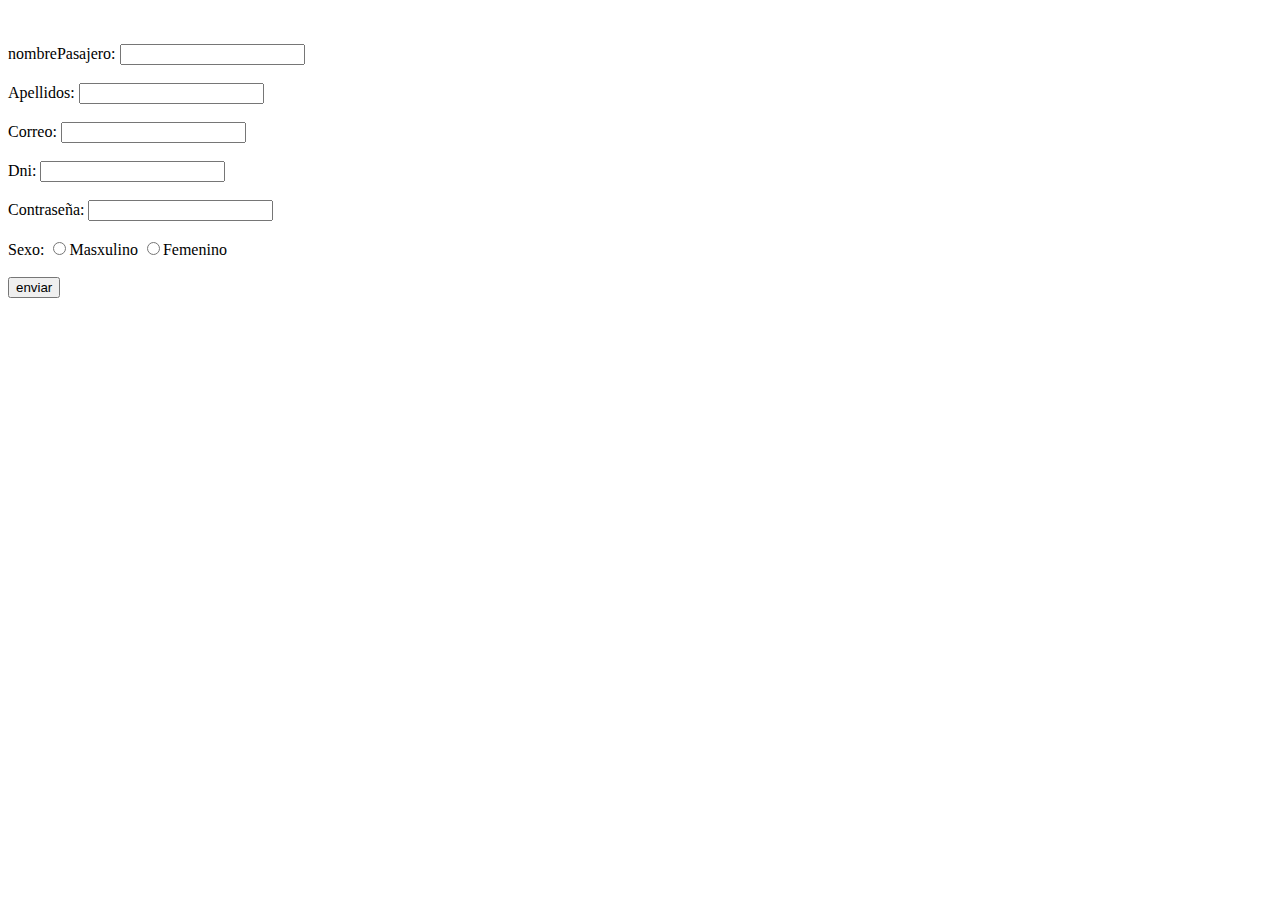
<file: Index2.html>
<!DOCTYPE html>
<html lang="en">
<head>
    <meta charset="UTF-8">
    <meta http-equiv="X-UA-Compatible" content="IE=edge">
    <meta name="viewport" content="width=device-width, initial-scale=1.0">
    <title>Empresa De Trasnportes Flores</title>
</head>
<body>
    <form action="recibir.php" method="post"> 
        <br/><br/>
                  nombrePasajero: <input type="text" name="nombre"> <br/><br/>
                  Apellidos: <input type="text" name="Apellido"><br/><br/>
                  Correo: <input type="text" name="Apellido"><br/><br/>
                  Dni: <input type="text" name="Dni"><br/><br/>
                  Contraseña: <input type="password" name="pass"><br/><br/>
                  Sexo: <input type="radio" name="sexo" value="M">Masxulino
                  <input type="radio" name="sexo" value="F">Femenino<br/><br/>
                  <input type="submit" name="enviar" value="enviar"><br/><br/>
    </form>
</body>
</html>
</file>
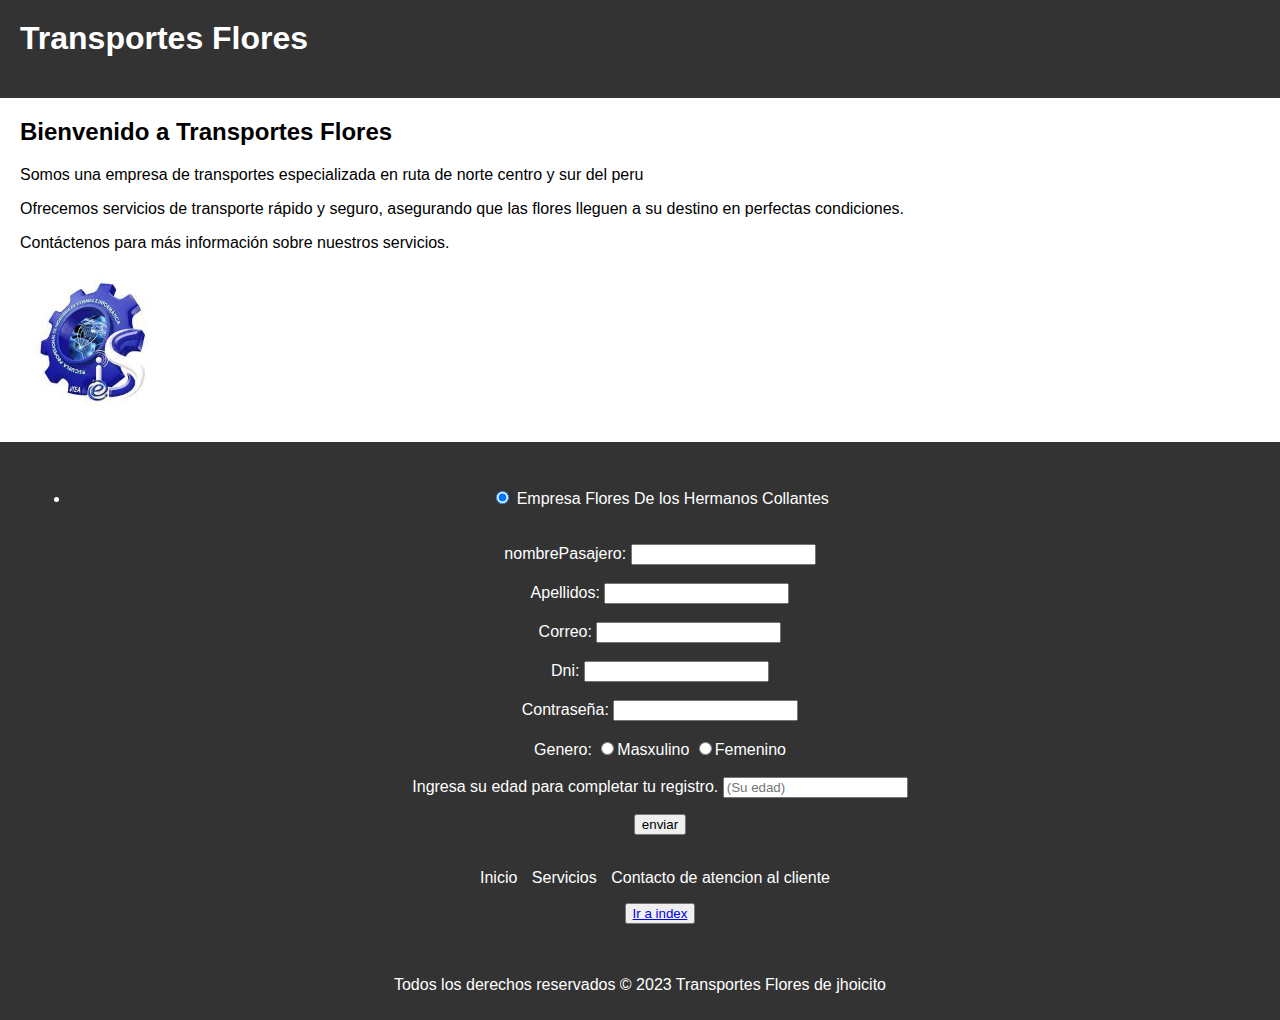
<file: TransportesFlores.html>
<!DOCTYPE html>
<html lang="en">
<head>
    <meta charset="UTF-8">
    <meta name="viewport" content="width=device-width, initial-scale=1.0">
    <title>Datos de la empresa de transportes</title>
    <script type="text/javascript" src="Empresa.js"></script>
    <link rel="stylesheet" href="stilos.css">
    <form action="contacto.php" method="post"> 
      <form action="contacto2.php" method="post"> 

</head>
<body>
    <header>
        <h1>Transportes Flores</h1>
        
      </header>
    
      <section>
        <h2>Bienvenido a Transportes Flores</h2>
        <p>Somos una empresa de transportes especializada en ruta de norte centro y sur del peru</p>
        <p>Ofrecemos servicios de transporte rápido y seguro, asegurando que las flores lleguen a su destino en perfectas condiciones.</p>
                       
        <p>Contáctenos para más información sobre nuestros servicios.</p>
<style>
  .imag.center{
    text-align: center;
  }

  
</style>
<div class="imag-center">

  <img src="sistemasjhoncito.jpg" height="150" alt="300px">
</div>

      </section>
    
      <footer>

        <div class="container">
          <section class="tabblue">
              <ul class="tabs blue">
                  <li>
                      <input name="tabs blue" id="tab1" checked="" type="radio">
                      <label for="tab1">Empresa Flores De los Hermanos Collantes</label>
                      <div id="tab-content1" class="tab-content">          
      <body>
        <form action="recibir.php" method="post"> 
            <br/><br/>
                      nombrePasajero: <input type="text" name="nombre"> <br/><br/>
                      Apellidos: <input type="text" name="Apellido"><br/><br/>
                      Correo: <input type="text" name="Apellido"><br/><br/>
                      Dni: <input type="text" name="Dni"><br/><br/>
                      Contraseña: <input type="password" name="pass"><br/><br/>
                      Genero: <input type="radio" name="Genero" value="M">Masxulino
                      <input type="radio" name="Genero" value="F">Femenino<br/><br/>

                      Ingresa su edad para completar tu registro.
                      <span class="tabaddon"><i class="fa fa-lock fa-2x"></i></span>
                      <input type="number" name="txtage" id="txtage" required="required" placeholder="(Su edad)"
                          class="field" />
                      <div class="accounttype">
                         <p></p>
                          </option>
                      <input type="submit" name="enviar" value="enviar"><br/><br/>
                      <p>
                     
                            
                         
                            
                        </select>

                        <nav>
                          <ul>
                            <li><a href="https://www.blog.recorrido.pe/">Inicio</a></li>
                            <li><a href="https://floreshnos.pe/servicios.html">Servicios</a></li>
                            <li><a href="https://www.atencionalcliente.com.pe/transporte-flores/">Contacto de atencion al cliente</a></li>
                            <p></p>
        </form>

        
                          
                               
                                  
                                </ul>
                              </nav>
                              
                              <div class="btn">
                                <button> <a target="_blank" href= "index.html"> Ir a index </a></button>

                              
                              </div>
                          </form>
                      </div>
                  </li>
              </ul>
          </section>
      </div>
    </body>

        <p>Todos los derechos reservados &copy; 2023 Transportes Flores de jhoicito</p>
      </footer>
    
      <script src="script.js"></script>

      
</body>
</html>
</file>
<file: stilos.css>
/* Estilos generales */
body {
    font-family: Arial, sans-serif;
    margin: 0;
    padding: 0;
  }
  
  header {
    background-color: #333;
    color: #fff;
    padding: 20px;
  }
  
  nav ul {
    list-style-type: none;
    margin: 0;
    padding: 0;
  }
  
  nav ul li {
    display: inline-block;
    margin-right: 10px;
  }
  
  nav ul li a {
    color: #fff;
    text-decoration: none;
  }
  
  section {
    padding: 20px;
  }
  
  footer {
    background-color: #333;
    color: #fff;
    padding: 10px;
    text-align: center;
  }
  
  /* Estilos específicos */
  h1, h2 {
    margin-top: 0;
  }
  .img-center{

    display: flex;
    justify-content: center;
    text-align: center;
align-items: center;

margin-bottom: 10px;

}
  /* Otros estilos personalizados... */
</file>
